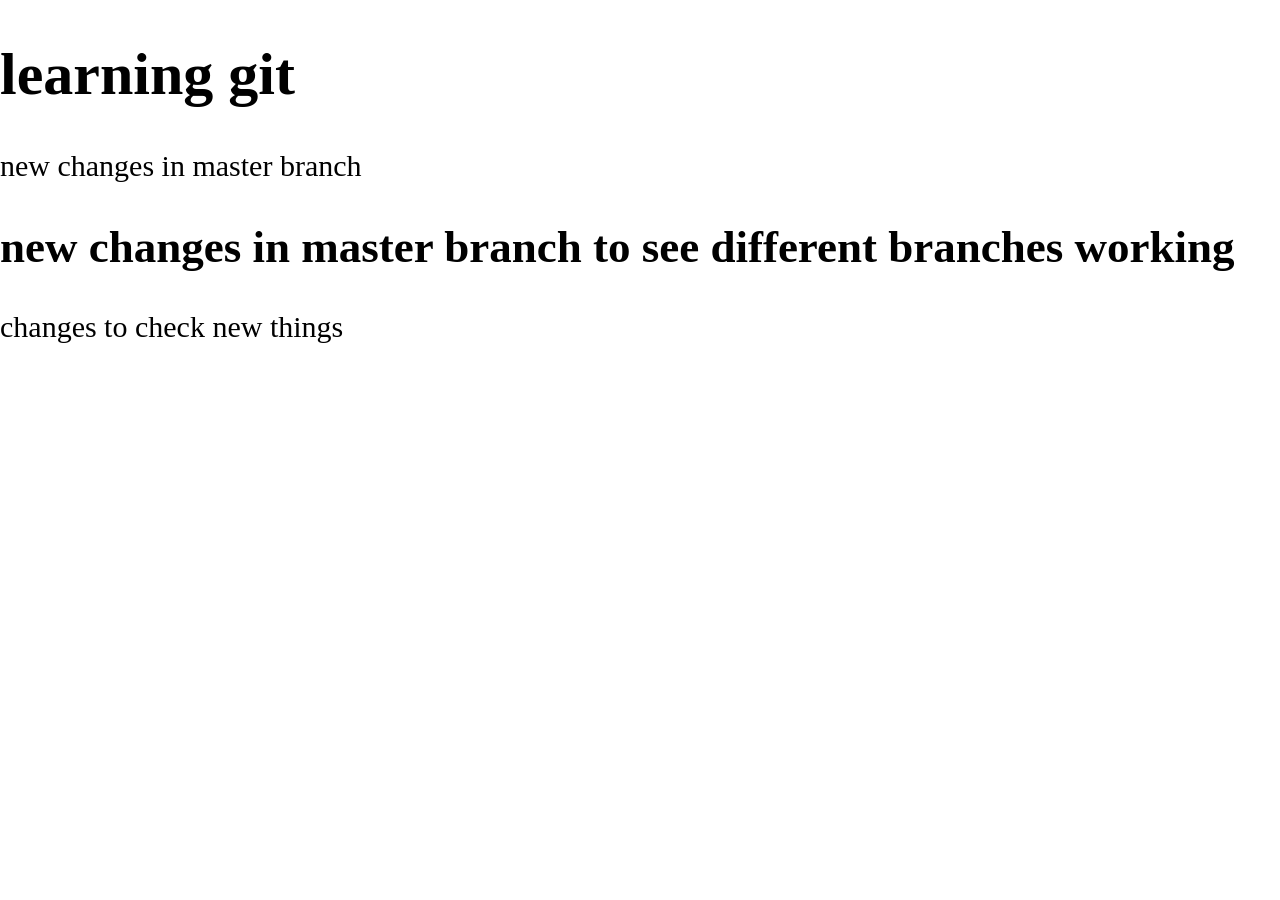
<file: index.html>
<!DOCTYPE html>
<html lang="en">
<head>
  <meta charset="UTF-8">
  <meta name="viewport" content="width=device-width, initial-scale=1.0">
  <title>Learning Git</title>
  <link rel="stylesheet" href="style.css">
  <script src="script.js"></script>
</head>
<body>
  <h1>learning git</h1>
  <p>
    new changes in master branch
  </p>
  <h2>new changes in master branch to see different branches working</h2>
  <p>changes to check new things</p>
</body>
</html>
</file>
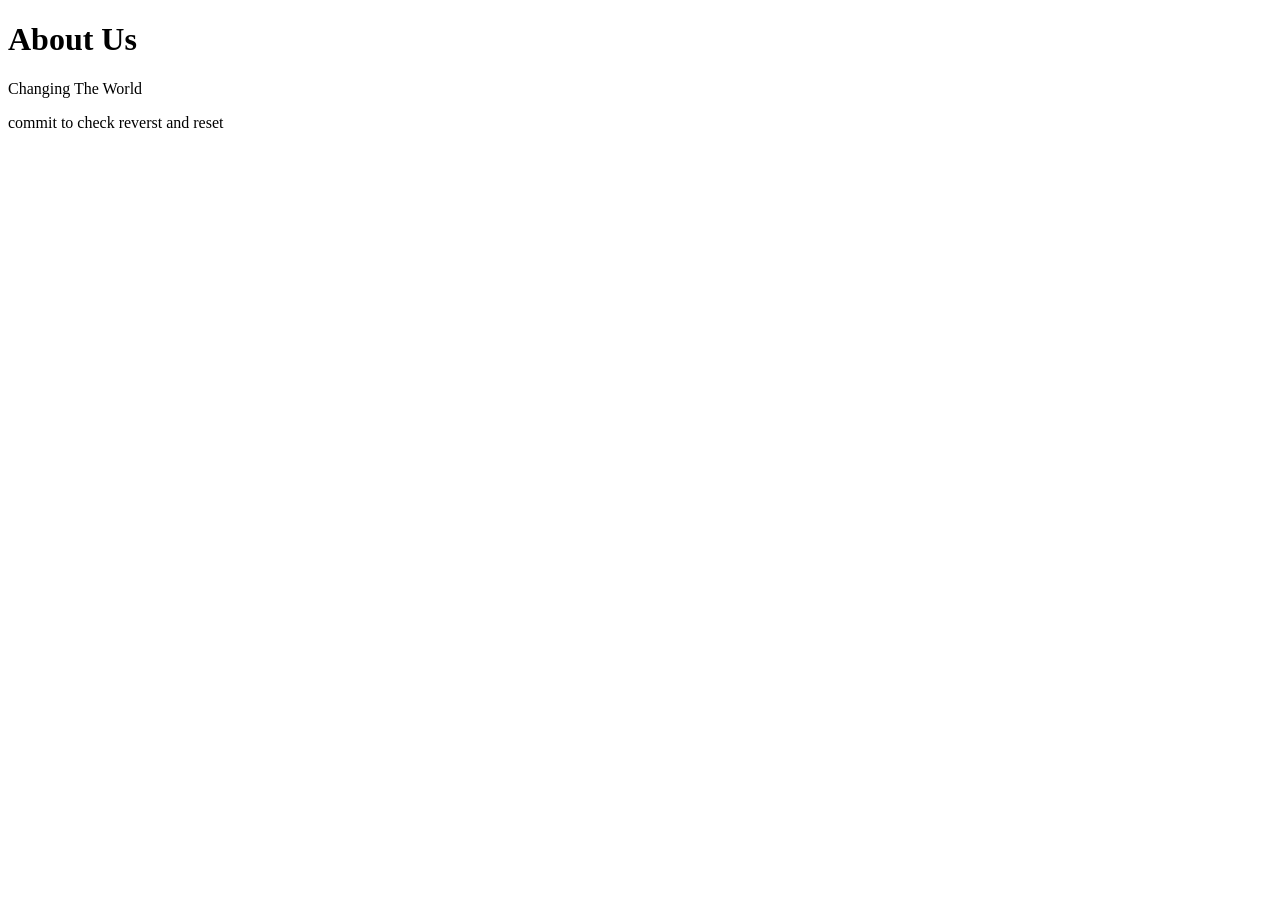
<file: about.html>
<!DOCTYPE html>
<html lang="en">
<head>
  <meta charset="UTF-8">
  <meta name="viewport" content="width=device-width, initial-scale=1.0">
  <title>About Us</title>
</head>
<body>
  <h1>About Us</h1>
  <p>Changing The World</p>
  <p>commit to check reverst and reset</p>
</body>
</html>
</file>
<file: style.css>
*{
  box-sizing: border-box;
}

body{
  margin: 0;
  font-size: 30px;
}
</file>
